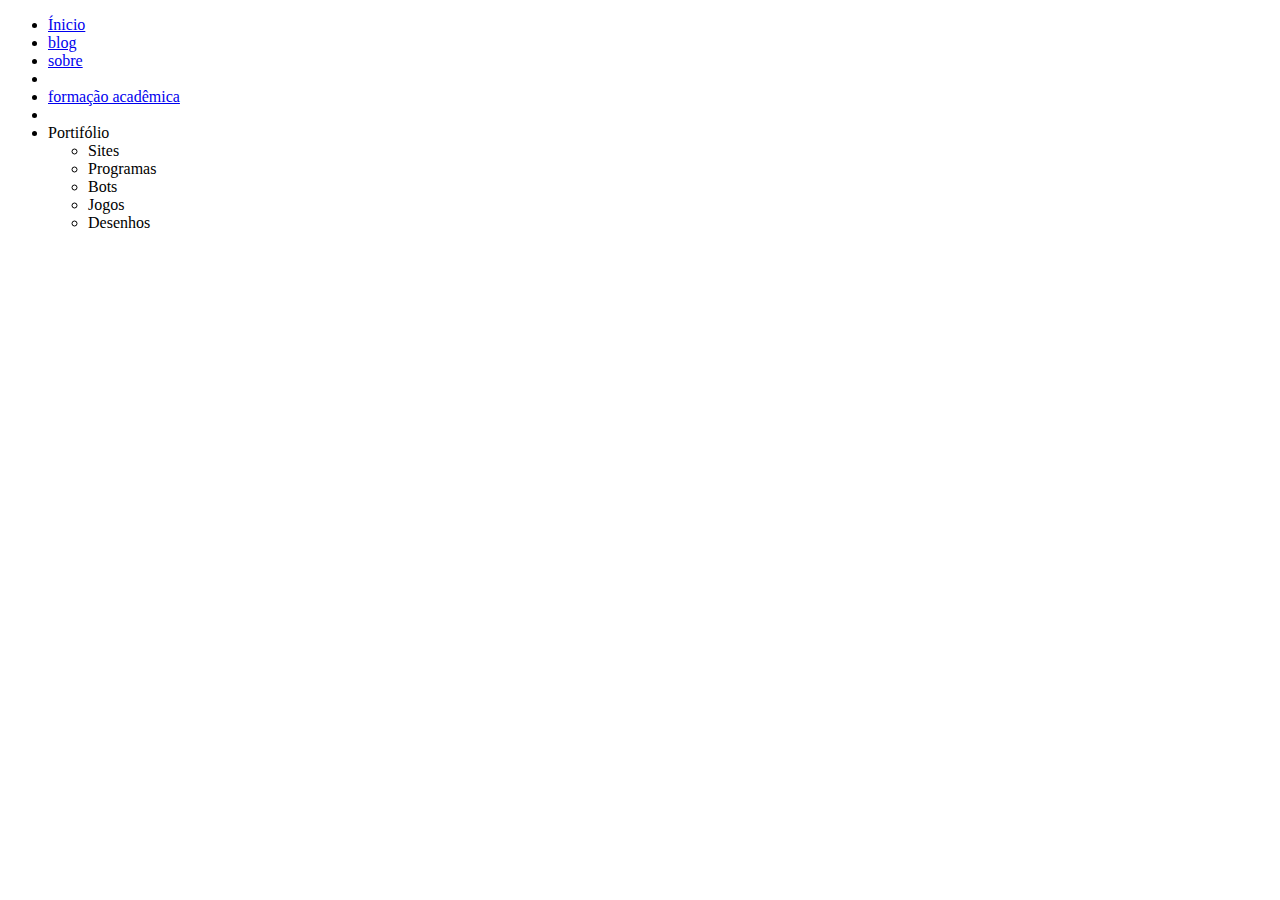
<file: blog.html>
<!DOCTYPE html>
<html lang="pt-br">
<head>
	<title>Nacarios</title>
</head>
<body>
	<ul>
		<li><a href="index.html"> Ínicio </a></li>
		<li><a href="blog.html">  blog 	</a></li>
		<li><a href="sobre.html"> sobre </a><li>
		<li><a href="formacao.html"> formação acadêmica </a><li>
		<li> Portifólio </li>
			<ul>
				<li>Sites</li>
				<li>Programas</li>
				<li>Bots</li>
				<li>Jogos</li>
				<li>Desenhos</li>
			</ul>
	</ul>




</body>
</file>
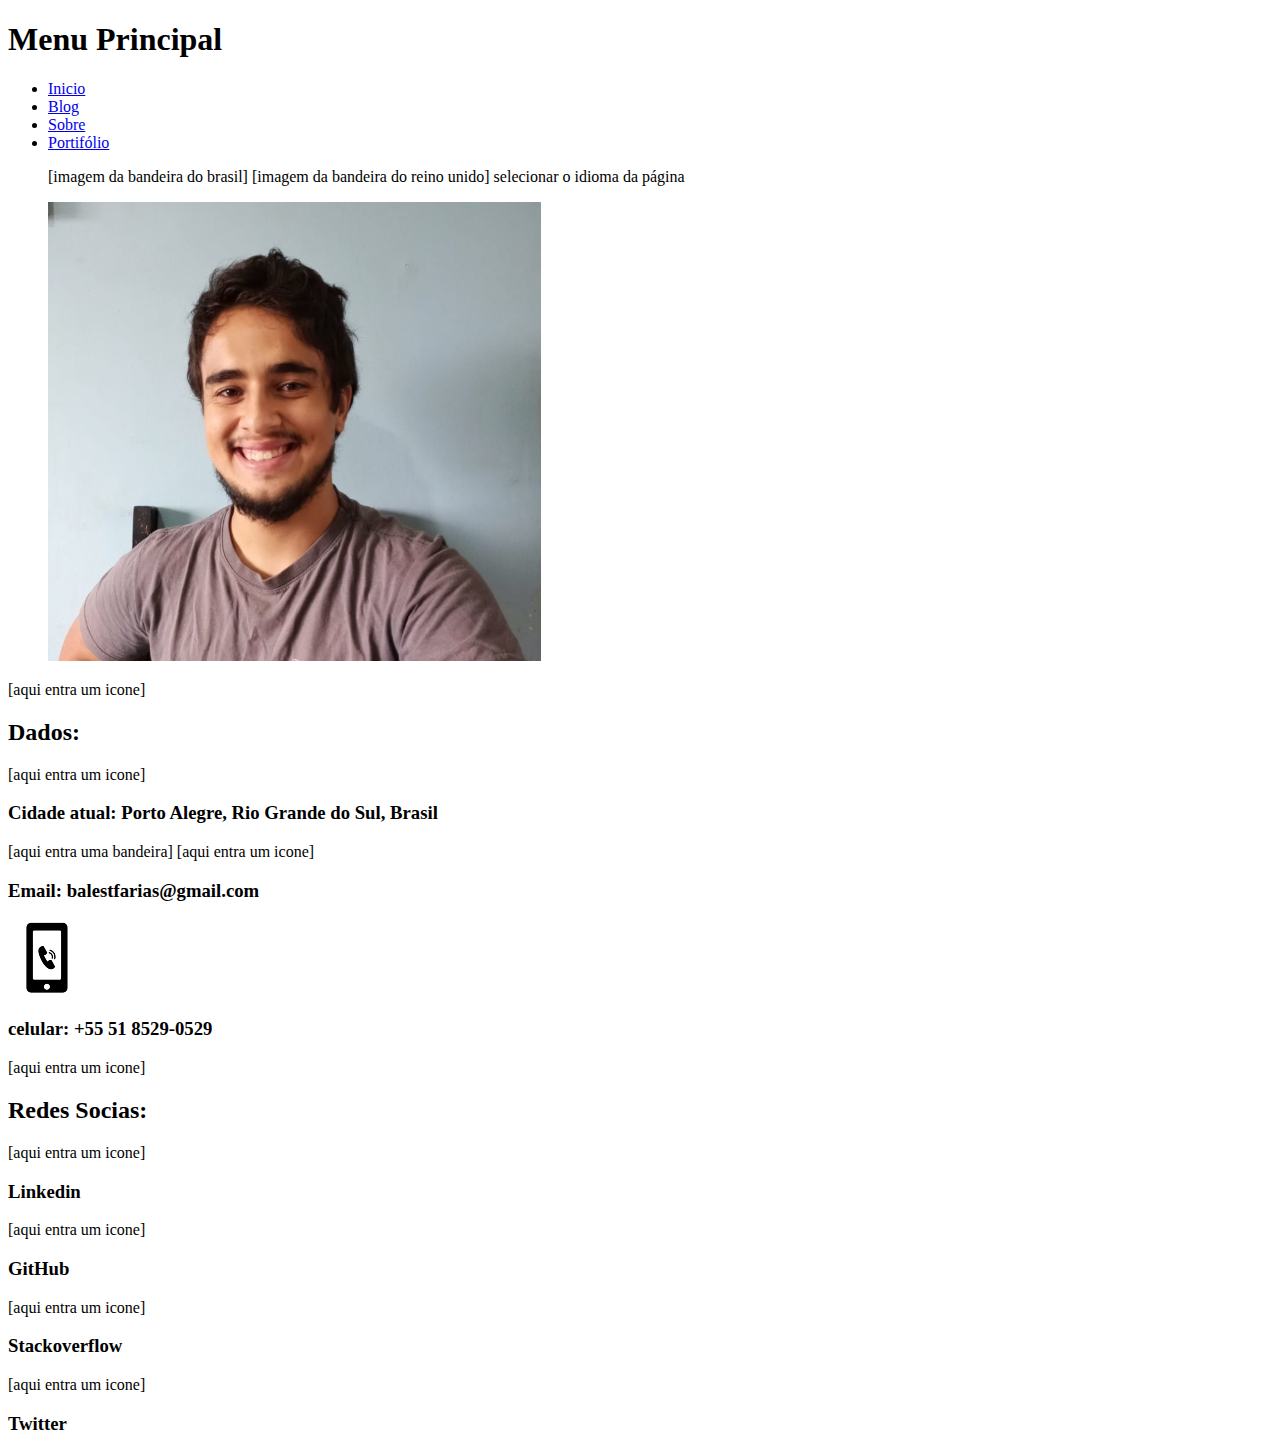
<file: sobre.html>
<!DOCTYPE html>
<html lang="pt-br">
<head>
    <meta charset="UTF-8"/>
    <title>Igor B. Farias</title>
    <link rel="stylesheet" type="text/css" href="_style/style.css" />

</head>
<body>
    <div id="interface">
        <header id="cabecalho">
            <nav id="menu">
                <h1>Menu Principal</h1>
                <ul>
                    <li><a href="index.html"> Inicio </a></li>
                    <li><a href="blog.html"> Blog</a></li>
                    <li><a href="sobre.html"> Sobre</a></li>
                    <li><a href="portifolio.html"> Portifólio </a></li>
                            <!--<ul>
                                <li><a href="sites.html"> Sites </a></li>
                                <li><a href="programas.html"> Programas </a></li>
                                <li><a href="bots.html"> Bots </a></li>
                                <li><a href="jogos.html"> Jogos </a></li>
                                <li><a href="desenhos"> Desenhos </a></li>
                            </ul> -->
                </ul>
            </nav>

            <figure id="idioma_pagina">
                <img>[imagem da bandeira do brasil]
                <img>[imagem da bandeira do reino unido] selecionar o idioma da página
            </figure>
        </header>
        
        <figure id="rosto">
            <img src="_image/rosto_peq.jpg" />
        </figure>

        [aqui entra um icone] <h2>Dados: </h2>
        [aqui entra um icone] <h3> Cidade atual: Porto Alegre, Rio Grande do Sul, Brasil</h3> [aqui entra uma bandeira]
        [aqui entra um icone] <h3> Email: balestfarias@gmail.com </h3>
        <img src="_image/celular_icon.png"><h3> celular: +55 51 8529-0529 </h3>

        [aqui entra um icone] <h2> Redes Socias: </h2>
        [aqui entra um icone] <h3> Linkedin </h3>
        [aqui entra um icone] <h3> GitHub </h3>
        [aqui entra um icone] <h3> Stackoverflow </h3>
        [aqui entra um icone] <h3> Twitter </h3>

    </div>
</body>
</html>
</file>
<file: _style/style.css>
@charset UTF-8 

figure.rosto img {
    
    background-color: red;
    margin: 50px;
    border: 10px solid rgb(255, 0, 0);
    border-radius: 50%;
    }
</file>
